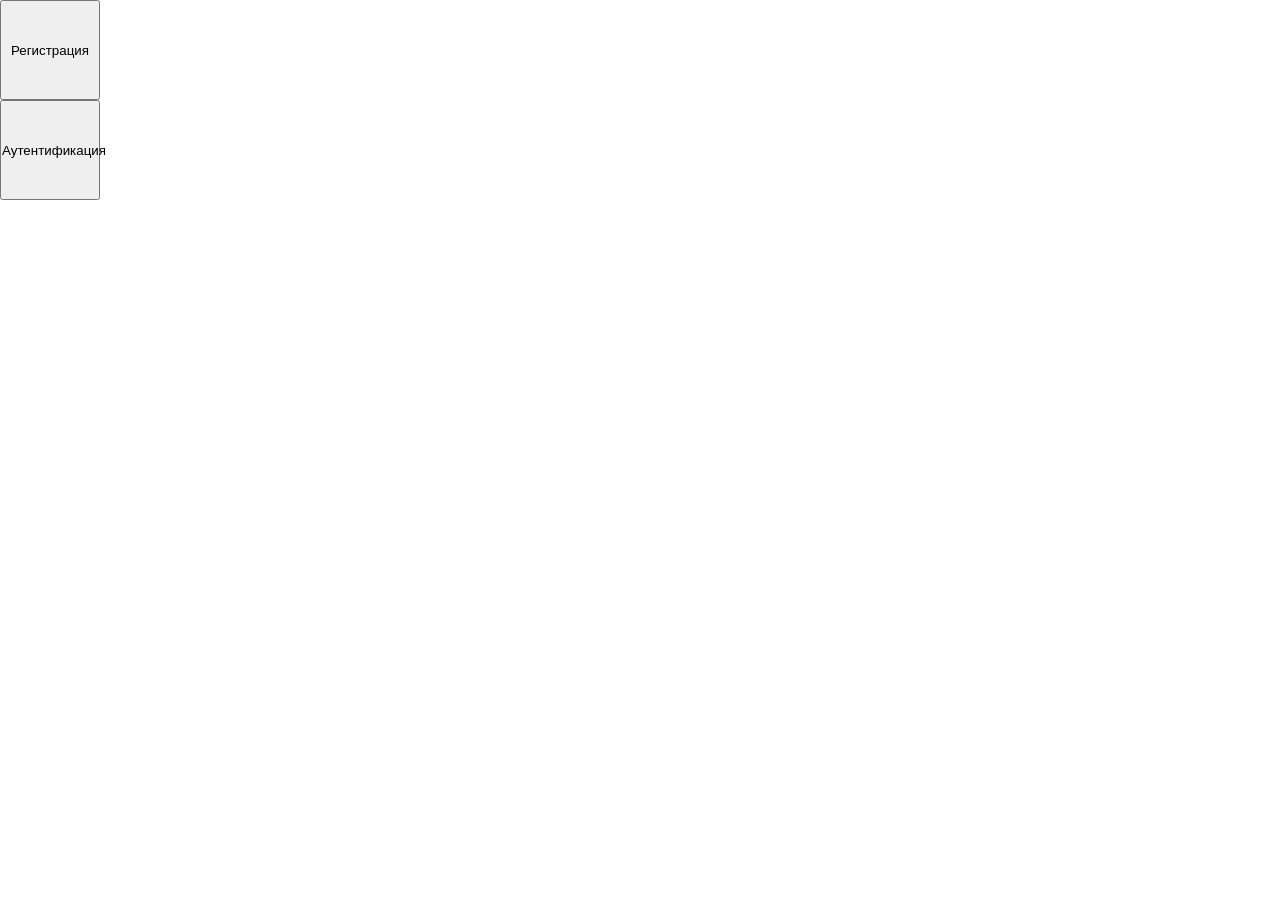
<file: homework-12/index.html>
<!DOCTYPE html>
<html lang="en">
<head>
  <meta charset="UTF-8">
  <meta name="viewport" content="width=device-width, initial-scale=1.0">
  <title>Document</title>
  <link rel="stylesheet" href="style.css">
</head>
<body>
  <div class="overlay" id="overlay"></div>

  <button class="button" id="registration-button">Регистрация</button>
  <button class="button" id="auth-button">Аутентификация</button>

  <div id="registration-modal" class="modal">
    <button id="modal-close-button" class="modal-close-button">X</button>
    <h1>Регистрация</h1>
    <span>Пароль</span>
    <span>Повторите пароль</span>
    <span>Логин</span>
    <span>Почта</span>
  </div>

  <div id="auth-modal" class="modal">
    <button id="modal-close-button" class="modal-close-button">X</button>
    <h1>Аутентификация</h1>
    <p>Логин</p>
    <p>Пароль</p>
  </div>

  <script type="module" src="script.js"></script>
</body>
</html>
</file>
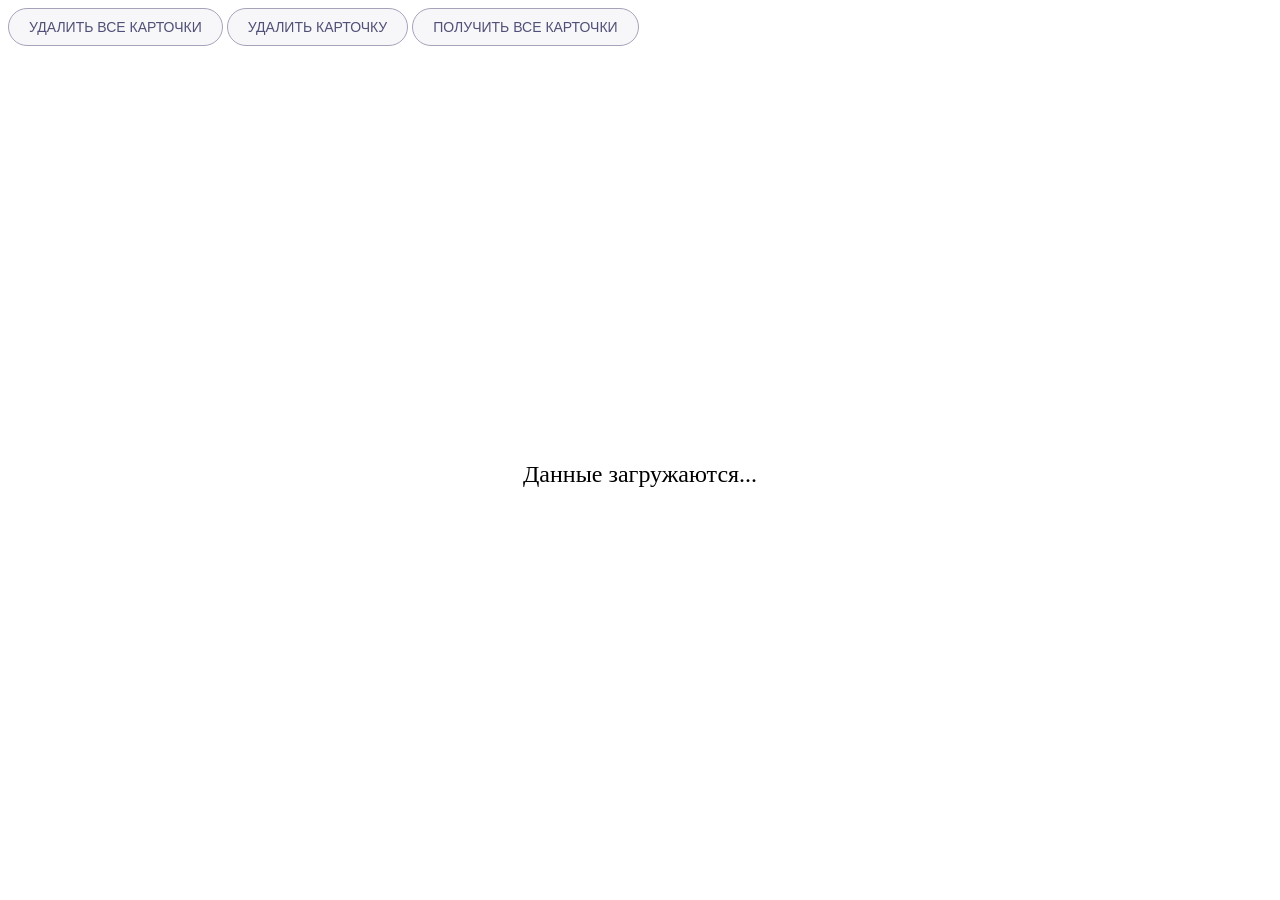
<file: async/async.html>
<!doctype html>
<html lang="ru">
<head>
    <meta charset="UTF-8">
    <meta name="viewport"
          content="width=device-width, user-scalable=no, initial-scale=1.0, maximum-scale=1.0, minimum-scale=1.0">
    <meta http-equiv="X-UA-Compatible" content="ie=edge">
    <link rel="stylesheet" href="style.css">
    <title>Домашнее задание №13</title>
</head>
<body>
  <p class="loading"></p>
  <button id="deleteAllCards" class="btn">Удалить все карточки</button>
  <button id="deleteCard" class="btn">Удалить карточку</button>
  <button id="addAllCards" class="btn">Получить все карточки</button>
  <div class="cards"></div>
  <template id="card-template">
    <div class="card">
      <ul>
        <li class="card__item card__id"></li>
        <li class="card__item card__name"></li>
        <li class="card__item card__surname"></li>
        <li class="card__item card__age"></li>
        <li class="card__item card__phone"></li>
        <li class="card__item card__workplace"></li>
        <li class="card__item card__position"></li>
      </ul>
    </div>
  </template>
  <script src="async.js"></script>
</body>
</html>
</file>
<file: homework-12/style.css>
* {
  margin: 0;
  padding: 0;
}

.button {
  display: block;
  width: 100px;
  height: 100px;
}

.modal-close-button {
  display: block;
  position: absolute;
  top: 10px;
  right: 10px;
  border: none;
  background-color: transparent;
  cursor: pointer;
  padding: 10px;
}

.modal {
  position: absolute;
  display: none;
  top: 50%;
  left: 50%;
  transform: translate(-50%, -50%);
  width: 60rem;
  height: 50rem;
  background-color: #fff;
  border-radius: 20px;
}

.modal-showed {
  display: block;
}

.overlay {
  width: 100%;
  height: 100%;
  position: absolute;
  display: none;
  background-color: rgb(0, 0, 0, 0.6);
}

.overlay-showed {
  display: block;
}
</file>
<file: async/style.css>
.loading {
  position: fixed;
  top: 0;
  left: 0;
  width: 100%;
  height: 100%;
  color: #000;
  display: flex;
  justify-content: center;
  align-items: center;
  font-size: 24px;
}

.cards {
  display: flex;
  flex-wrap: wrap;
  gap: 20px;
}

.card {
  background-color: rgb(27, 230, 203);
  display: flex;
  flex-direction: column;
  justify-content: center;
  align-items: center;
}

.btn {
  background-color: #F7F7FA;
  border: 1px solid #A5A3B9;
  border-radius: 20px;
  padding: 10px 20px;
  font-size: 14px;
  text-transform: uppercase;
  cursor: pointer;
  color: #515076;  
}
</file>
